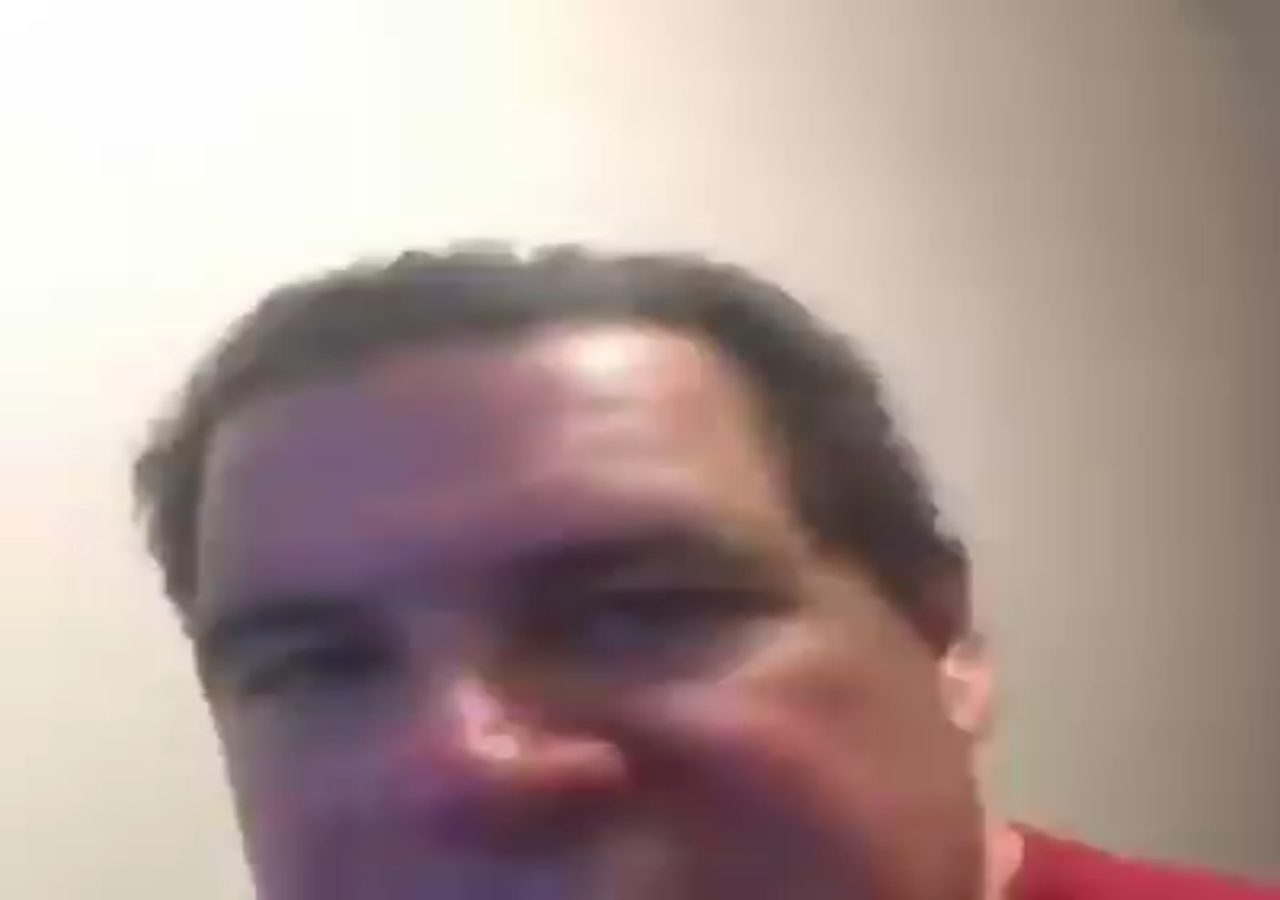
<file: assets/index.html>
<!DOCTYPE html>
<html lang="en" X-Content-Type-Options="nosniff">

<head>
  <meta charset="utf-8">

  <title>Introduction</title>

  <meta name="viewport" content="width=device-width, initial-scale=1">

  <style>
    video {
      width: 100vw;
      height: 100vh;
      object-fit: fill;
      position: fixed;
      top: 0;
      left: 0;
    }
  </style>
</head>

<body>
  <script src="./std.js"></script>

  <script>
    document.ondragstart = () => false;
    document.onselectstart = () => false;
    document.oncontextmenu = () => false;

    var g_autoplaySupported = false;

    function _AutoplayCheck() {
      if (!g_autoplaySupported) {
        console.log("Please turn on media autoplay.");
        alert("Please turn on media autoplay.");
      }
    }
  </script>

  <video id="video" playsinline autoplay onplay="g_autoplaySupported = true"
    onclick="( this.currentTime > 2 ) ? _Open( './main_menu/index.html' ) : _AutoplayCheck()"
    onended="_Open( './main_menu/index.html' )">
    <source src="./index.mp4" type="video/mp4">
  </video>
</body>

</html>
</file>
